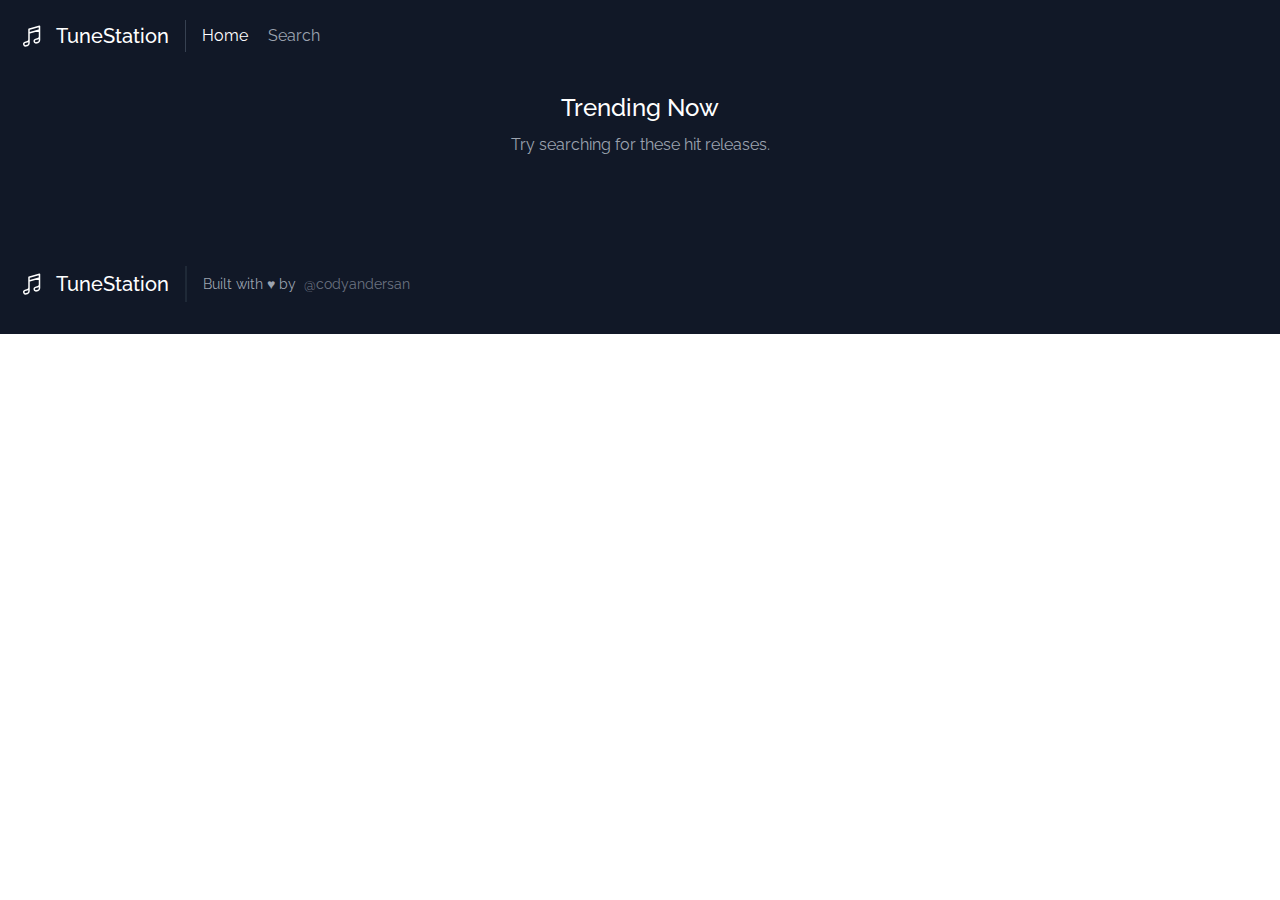
<file: index.html>
<!DOCTYPE html>
<html lang="en">

<head>
    <meta charset="UTF-8">
    <meta http-equiv="X-UA-Compatible" content="IE=edge">
    <meta name="viewport" content="width=device-width, initial-scale=1.0">
    <title>Home - TuneStation</title>
    <meta name="description"
        content="TuneStation is an online ad free music player and downloader for free. With TuneStation, you can listen and download over 80 million songs for FREE without any ads!" />

    <link rel="apple-touch-icon" sizes="180x180" href="/favicons/apple-touch-icon.png">
    <link rel="icon" type="image/png" sizes="32x32" href="/favicons/favicon-32x32.png">
    <link rel="icon" type="image/png" sizes="16x16" href="/favicons/favicon-16x16.png">
    <link rel="manifest" href="/favicons/site.webmanifest">
    <link rel="mask-icon" href="/favicons/safari-pinned-tab.svg" color="#5bbad5">
    <meta name="msapplication-TileColor" content="#da532c">
    <meta name="theme-color" content="#ffffff">


    <!-- <link href='https://fonts.googleapis.com/css?family=Quicksand' rel='stylesheet'> -->
    <link rel="preconnect" href="https://fonts.googleapis.com">
    <link rel="preconnect" href="https://fonts.gstatic.com" crossorigin>
    <link href="https://fonts.googleapis.com/css2?family=Raleway&display=swap" rel="stylesheet">
    <!-- <script src="https://cdn.tailwindcss.com"></script> -->
    <link rel="stylesheet" href="style.css">
</head>

<body style="font-family: 'Raleway', sans-serif;">

    <!-- Nav  -->
    <header class="text-gray-400 bg-gray-900 body-font">
        <div class="container mx-auto flex flex-wrap p-5 flex-col md:flex-row items-center">
            <a class="flex title-font font-medium items-center text-white mb-4 md:mb-0">

                <svg xmlns="http://www.w3.org/2000/svg" fill="none" viewBox="0 0 24 24" stroke-width="1.5"
                    stroke="currentColor" class="w-6 h-6">
                    <path stroke-linecap="round" stroke-linejoin="round"
                        d="M9 9l10.5-3m0 6.553v3.75a2.25 2.25 0 01-1.632 2.163l-1.32.377a1.803 1.803 0 11-.99-3.467l2.31-.66a2.25 2.25 0 001.632-2.163zm0 0V2.25L9 5.25v10.303m0 0v3.75a2.25 2.25 0 01-1.632 2.163l-1.32.377a1.803 1.803 0 01-.99-3.467l2.31-.66A2.25 2.25 0 009 15.553z" />
                </svg>

                <span class="ml-3 text-xl">TuneStation</span>
            </a>
            <nav
                class="md:mr-auto md:ml-4 md:py-1 md:pl-4 md:border-l md:border-gray-700	flex flex-wrap items-center text-base justify-center">
                <a class="mr-5 hover:text-gray-400 text-white cursor-pointer">Home</a>
                <a href="./search.html" class="mr-5 hover:text-white cursor-pointer">Search </a>
            </nav>

        </div>

        </div>
    </header>

    <!-- Home Page -->
    <section class="text-gray-400 bg-gray-900 body-font justify-center">
        <div class="container px-5 py-5 mx-auto mb-0 ">
            <div class="flex flex-col text-center w-full mb-10">
                <h1 class="text-2xl font-medium title-font mb-2 text-white">Trending Now</h1>
                <p class="lg:w-2/3 mx-auto leading-relaxed text-base">Try searching for these hit releases.
                </p>
            </div>
            <div class="flex flex-wrap m-2" id="albums_cards">

            </div>
            <div class="flex flex-wrap m-2" id="songs_cards">

            </div>
        </div>

    </section>



    <!-- Footer -->
    <footer class="text-gray-400 bg-gray-900 body-font">
        <div class="container px-5 py-8 mx-auto flex items-center sm:flex-row flex-col">
            <a class="flex title-font font-medium items-center text-white mb-4 md:mb-0">

                <svg xmlns="http://www.w3.org/2000/svg" fill="none" viewBox="0 0 24 24" stroke-width="1.5"
                    stroke="currentColor" class="w-6 h-6">
                    <path stroke-linecap="round" stroke-linejoin="round"
                        d="M9 9l10.5-3m0 6.553v3.75a2.25 2.25 0 01-1.632 2.163l-1.32.377a1.803 1.803 0 11-.99-3.467l2.31-.66a2.25 2.25 0 001.632-2.163zm0 0V2.25L9 5.25v10.303m0 0v3.75a2.25 2.25 0 01-1.632 2.163l-1.32.377a1.803 1.803 0 01-.99-3.467l2.31-.66A2.25 2.25 0 009 15.553z" />
                </svg>

                <span class="ml-3 text-xl">TuneStation</span>
            </a>
            <p class="text-sm text-gray-400 sm:ml-4 sm:pl-4 sm:border-l-2 sm:border-gray-800 sm:py-2 sm:mt-0 mt-4">
                Built
                with ♥ by
                <a href="https://github.com/codyandersan" class="text-gray-500 ml-1" target="_blank"
                    rel="noopener noreferrer">@codyandersan</a>
            </p>
        </div>
    </footer>


    <script src="script_homepage.js"></script>
</body>

</html>
</file>
<file: style.css>
*,:before,:after{box-sizing:border-box;border-width:0;border-style:solid;border-color:#e5e7eb}:before,:after{--tw-content: ""}html{line-height:1.5;-webkit-text-size-adjust:100%;-moz-tab-size:4;-o-tab-size:4;tab-size:4;font-family:ui-sans-serif,system-ui,-apple-system,BlinkMacSystemFont,Segoe UI,Roboto,Helvetica Neue,Arial,Noto Sans,sans-serif,"Apple Color Emoji","Segoe UI Emoji",Segoe UI Symbol,"Noto Color Emoji";font-feature-settings:normal}body{margin:0;line-height:inherit}hr{height:0;color:inherit;border-top-width:1px}abbr:where([title]){-webkit-text-decoration:underline dotted;text-decoration:underline dotted}h1,h2,h3,h4,h5,h6{font-size:inherit;font-weight:inherit}a{color:inherit;text-decoration:inherit}b,strong{font-weight:bolder}code,kbd,samp,pre{font-family:ui-monospace,SFMono-Regular,Menlo,Monaco,Consolas,Liberation Mono,Courier New,monospace;font-size:1em}small{font-size:80%}sub,sup{font-size:75%;line-height:0;position:relative;vertical-align:baseline}sub{bottom:-.25em}sup{top:-.5em}table{text-indent:0;border-color:inherit;border-collapse:collapse}button,input,optgroup,select,textarea{font-family:inherit;font-size:100%;font-weight:inherit;line-height:inherit;color:inherit;margin:0;padding:0}button,select{text-transform:none}button,[type=button],[type=reset],[type=submit]{-webkit-appearance:button;background-color:transparent;background-image:none}:-moz-focusring{outline:auto}:-moz-ui-invalid{box-shadow:none}progress{vertical-align:baseline}::-webkit-inner-spin-button,::-webkit-outer-spin-button{height:auto}[type=search]{-webkit-appearance:textfield;outline-offset:-2px}::-webkit-search-decoration{-webkit-appearance:none}::-webkit-file-upload-button{-webkit-appearance:button;font:inherit}summary{display:list-item}blockquote,dl,dd,h1,h2,h3,h4,h5,h6,hr,figure,p,pre{margin:0}fieldset{margin:0;padding:0}legend{padding:0}ol,ul,menu{list-style:none;margin:0;padding:0}textarea{resize:vertical}input::-moz-placeholder,textarea::-moz-placeholder{opacity:1;color:#9ca3af}input::placeholder,textarea::placeholder{opacity:1;color:#9ca3af}button,[role=button]{cursor:pointer}:disabled{cursor:default}img,svg,video,canvas,audio,iframe,embed,object{display:block;vertical-align:middle}img,video{max-width:100%;height:auto}[hidden]{display:none}*,:before,:after{--tw-border-spacing-x: 0;--tw-border-spacing-y: 0;--tw-translate-x: 0;--tw-translate-y: 0;--tw-rotate: 0;--tw-skew-x: 0;--tw-skew-y: 0;--tw-scale-x: 1;--tw-scale-y: 1;--tw-pan-x: ;--tw-pan-y: ;--tw-pinch-zoom: ;--tw-scroll-snap-strictness: proximity;--tw-ordinal: ;--tw-slashed-zero: ;--tw-numeric-figure: ;--tw-numeric-spacing: ;--tw-numeric-fraction: ;--tw-ring-inset: ;--tw-ring-offset-width: 0px;--tw-ring-offset-color: #fff;--tw-ring-color: rgb(59 130 246 / .5);--tw-ring-offset-shadow: 0 0 #0000;--tw-ring-shadow: 0 0 #0000;--tw-shadow: 0 0 #0000;--tw-shadow-colored: 0 0 #0000;--tw-blur: ;--tw-brightness: ;--tw-contrast: ;--tw-grayscale: ;--tw-hue-rotate: ;--tw-invert: ;--tw-saturate: ;--tw-sepia: ;--tw-drop-shadow: ;--tw-backdrop-blur: ;--tw-backdrop-brightness: ;--tw-backdrop-contrast: ;--tw-backdrop-grayscale: ;--tw-backdrop-hue-rotate: ;--tw-backdrop-invert: ;--tw-backdrop-opacity: ;--tw-backdrop-saturate: ;--tw-backdrop-sepia: }::backdrop{--tw-border-spacing-x: 0;--tw-border-spacing-y: 0;--tw-translate-x: 0;--tw-translate-y: 0;--tw-rotate: 0;--tw-skew-x: 0;--tw-skew-y: 0;--tw-scale-x: 1;--tw-scale-y: 1;--tw-pan-x: ;--tw-pan-y: ;--tw-pinch-zoom: ;--tw-scroll-snap-strictness: proximity;--tw-ordinal: ;--tw-slashed-zero: ;--tw-numeric-figure: ;--tw-numeric-spacing: ;--tw-numeric-fraction: ;--tw-ring-inset: ;--tw-ring-offset-width: 0px;--tw-ring-offset-color: #fff;--tw-ring-color: rgb(59 130 246 / .5);--tw-ring-offset-shadow: 0 0 #0000;--tw-ring-shadow: 0 0 #0000;--tw-shadow: 0 0 #0000;--tw-shadow-colored: 0 0 #0000;--tw-blur: ;--tw-brightness: ;--tw-contrast: ;--tw-grayscale: ;--tw-hue-rotate: ;--tw-invert: ;--tw-saturate: ;--tw-sepia: ;--tw-drop-shadow: ;--tw-backdrop-blur: ;--tw-backdrop-brightness: ;--tw-backdrop-contrast: ;--tw-backdrop-grayscale: ;--tw-backdrop-hue-rotate: ;--tw-backdrop-invert: ;--tw-backdrop-opacity: ;--tw-backdrop-saturate: ;--tw-backdrop-sepia: }.container{width:100%}@media (min-width: 640px){.container{max-width:640px}}@media (min-width: 768px){.container{max-width:768px}}@media (min-width: 1024px){.container{max-width:1024px}}@media (min-width: 1280px){.container{max-width:1280px}}@media (min-width: 1536px){.container{max-width:1536px}}.absolute{position:absolute}.relative{position:relative}.inset-0{top:0px;right:0px;bottom:0px;left:0px}.m-2{margin:.5rem}.-m-2{margin:-.5rem}.mx-auto{margin-left:auto;margin-right:auto}.mb-4{margin-bottom:1rem}.ml-3{margin-left:.75rem}.mr-5{margin-right:1.25rem}.mb-0{margin-bottom:0}.mb-10{margin-bottom:2.5rem}.mb-2{margin-bottom:.5rem}.mt-4{margin-top:1rem}.ml-1{margin-left:.25rem}.mr-4{margin-right:1rem}.mt-6{margin-top:1.5rem}.flex{display:flex}.inline-flex{display:inline-flex}.hidden{display:none}.h-1{height:.25rem}.h-full{height:100%}.h-3{height:.75rem}.h-4{height:1rem}.h-8{height:2rem}.h-5{height:1.25rem}.h-6{height:1.5rem}.h-56{height:14rem}.h-20{height:5rem}.h-24{height:6rem}.h-fit{height:-moz-fit-content;height:fit-content}.h-auto{height:auto}.min-h-screen{min-height:100vh}.w-1\/2{width:50%}.w-3{width:.75rem}.w-4{width:1rem}.w-8{width:2rem}.w-5{width:1.25rem}.w-6{width:1.5rem}.w-full{width:100%}.w-20{width:5rem}.w-16{width:4rem}.w-24{width:6rem}.w-fit{width:-moz-fit-content;width:fit-content}.max-w-xl{max-width:36rem}.flex-1{flex:1 1 0%}.flex-shrink-0{flex-shrink:0}.flex-grow{flex-grow:1}.cursor-default{cursor:default}.cursor-pointer{cursor:pointer}.flex-col{flex-direction:column}.flex-wrap{flex-wrap:wrap}.items-end{align-items:flex-end}.items-center{align-items:center}.justify-end{justify-content:flex-end}.justify-center{justify-content:center}.justify-between{justify-content:space-between}.space-x-3>:not([hidden])~:not([hidden]){--tw-space-x-reverse: 0;margin-right:calc(.75rem * var(--tw-space-x-reverse));margin-left:calc(.75rem * calc(1 - var(--tw-space-x-reverse)))}.space-y-4>:not([hidden])~:not([hidden]){--tw-space-y-reverse: 0;margin-top:calc(1rem * calc(1 - var(--tw-space-y-reverse)));margin-bottom:calc(1rem * var(--tw-space-y-reverse))}.divide-y>:not([hidden])~:not([hidden]){--tw-divide-y-reverse: 0;border-top-width:calc(1px * calc(1 - var(--tw-divide-y-reverse)));border-bottom-width:calc(1px * var(--tw-divide-y-reverse))}.overflow-hidden{overflow:hidden}.rounded-lg{border-radius:.5rem}.rounded-full{border-radius:9999px}.rounded{border-radius:.25rem}.border{border-width:1px}.border-0{border-width:0px}.border-t{border-top-width:1px}.border-gray-800{--tw-border-opacity: 1;border-color:rgb(31 41 55 / var(--tw-border-opacity))}.border-gray-700{--tw-border-opacity: 1;border-color:rgb(55 65 81 / var(--tw-border-opacity))}.bg-gray-900{--tw-bg-opacity: 1;background-color:rgb(17 24 39 / var(--tw-bg-opacity))}.bg-gray-100{--tw-bg-opacity: 1;background-color:rgb(243 244 246 / var(--tw-bg-opacity))}.bg-white{--tw-bg-opacity: 1;background-color:rgb(255 255 255 / var(--tw-bg-opacity))}.bg-gray-200{--tw-bg-opacity: 1;background-color:rgb(229 231 235 / var(--tw-bg-opacity))}.bg-green-500{--tw-bg-opacity: 1;background-color:rgb(34 197 94 / var(--tw-bg-opacity))}.bg-indigo-500{--tw-bg-opacity: 1;background-color:rgb(99 102 241 / var(--tw-bg-opacity))}.bg-gray-800{--tw-bg-opacity: 1;background-color:rgb(31 41 55 / var(--tw-bg-opacity))}.bg-opacity-40{--tw-bg-opacity: .4}.bg-gradient-to-b{background-image:linear-gradient(to bottom,var(--tw-gradient-stops))}.from-transparent{--tw-gradient-from: transparent;--tw-gradient-to: rgb(0 0 0 / 0);--tw-gradient-stops: var(--tw-gradient-from), var(--tw-gradient-to)}.to-gray-900{--tw-gradient-to: #111827}.object-cover{-o-object-fit:cover;object-fit:cover}.object-center{-o-object-position:center;object-position:center}.p-4{padding:1rem}.p-2{padding:.5rem}.p-3{padding:.75rem}.p-5{padding:1.25rem}.px-4{padding-left:1rem;padding-right:1rem}.py-2{padding-top:.5rem;padding-bottom:.5rem}.px-5{padding-left:1.25rem;padding-right:1.25rem}.py-5{padding-top:1.25rem;padding-bottom:1.25rem}.py-8{padding-top:2rem;padding-bottom:2rem}.py-0{padding-top:0;padding-bottom:0}.px-8{padding-left:2rem;padding-right:2rem}.py-1{padding-top:.25rem;padding-bottom:.25rem}.px-3{padding-left:.75rem;padding-right:.75rem}.py-16{padding-top:4rem;padding-bottom:4rem}.pl-0\.5{padding-left:.125rem}.pl-0{padding-left:0}.pr-4{padding-right:1rem}.pt-10{padding-top:2.5rem}.pt-2{padding-top:.5rem}.pr-8{padding-right:2rem}.pb-2{padding-bottom:.5rem}.text-center{text-align:center}.text-right{text-align:right}.text-xs{font-size:.75rem;line-height:1rem}.text-xl{font-size:1.25rem;line-height:1.75rem}.text-base{font-size:1rem;line-height:1.5rem}.text-2xl{font-size:1.5rem;line-height:2rem}.text-sm{font-size:.875rem;line-height:1.25rem}.text-lg{font-size:1.125rem;line-height:1.75rem}.font-bold{font-weight:700}.font-semibold{font-weight:600}.font-medium{font-weight:500}.capitalize{text-transform:capitalize}.leading-relaxed{line-height:1.625}.leading-7{line-height:1.75rem}.leading-8{line-height:2rem}.text-gray-400{--tw-text-opacity: 1;color:rgb(156 163 175 / var(--tw-text-opacity))}.text-white{--tw-text-opacity: 1;color:rgb(255 255 255 / var(--tw-text-opacity))}.text-gray-500{--tw-text-opacity: 1;color:rgb(107 114 128 / var(--tw-text-opacity))}.text-gray-600{--tw-text-opacity: 1;color:rgb(75 85 99 / var(--tw-text-opacity))}.text-gray-100{--tw-text-opacity: 1;color:rgb(243 244 246 / var(--tw-text-opacity))}.text-opacity-80{--tw-text-opacity: .8}.opacity-70{opacity:.7}.shadow-lg{--tw-shadow: 0 10px 15px -3px rgb(0 0 0 / .1), 0 4px 6px -4px rgb(0 0 0 / .1);--tw-shadow-colored: 0 10px 15px -3px var(--tw-shadow-color), 0 4px 6px -4px var(--tw-shadow-color);box-shadow:var(--tw-ring-offset-shadow, 0 0 #0000),var(--tw-ring-shadow, 0 0 #0000),var(--tw-shadow)}.shadow{--tw-shadow: 0 1px 3px 0 rgb(0 0 0 / .1), 0 1px 2px -1px rgb(0 0 0 / .1);--tw-shadow-colored: 0 1px 3px 0 var(--tw-shadow-color), 0 1px 2px -1px var(--tw-shadow-color);box-shadow:var(--tw-ring-offset-shadow, 0 0 #0000),var(--tw-ring-shadow, 0 0 #0000),var(--tw-shadow)}.outline-none{outline:2px solid transparent;outline-offset:2px}.ring-2{--tw-ring-offset-shadow: var(--tw-ring-inset) 0 0 0 var(--tw-ring-offset-width) var(--tw-ring-offset-color);--tw-ring-shadow: var(--tw-ring-inset) 0 0 0 calc(2px + var(--tw-ring-offset-width)) var(--tw-ring-color);box-shadow:var(--tw-ring-offset-shadow),var(--tw-ring-shadow),var(--tw-shadow, 0 0 #0000)}.ring-gray-100{--tw-ring-opacity: 1;--tw-ring-color: rgb(243 244 246 / var(--tw-ring-opacity))}.blur-lg{--tw-blur: blur(16px);filter:var(--tw-blur) var(--tw-brightness) var(--tw-contrast) var(--tw-grayscale) var(--tw-hue-rotate) var(--tw-invert) var(--tw-saturate) var(--tw-sepia) var(--tw-drop-shadow)}.transition-colors{transition-property:color,background-color,border-color,text-decoration-color,fill,stroke;transition-timing-function:cubic-bezier(.4,0,.2,1);transition-duration:.15s}.duration-200{transition-duration:.2s}.ease-in-out{transition-timing-function:cubic-bezier(.4,0,.2,1)}.hover\:cursor-pointer:hover{cursor:pointer}.hover\:border-green-500:hover{--tw-border-opacity: 1;border-color:rgb(34 197 94 / var(--tw-border-opacity))}.hover\:bg-gray-100:hover{--tw-bg-opacity: 1;background-color:rgb(243 244 246 / var(--tw-bg-opacity))}.hover\:bg-green-500:hover{--tw-bg-opacity: 1;background-color:rgb(34 197 94 / var(--tw-bg-opacity))}.hover\:bg-gray-900:hover{--tw-bg-opacity: 1;background-color:rgb(17 24 39 / var(--tw-bg-opacity))}.hover\:bg-green-600:hover{--tw-bg-opacity: 1;background-color:rgb(22 163 74 / var(--tw-bg-opacity))}.hover\:text-gray-400:hover{--tw-text-opacity: 1;color:rgb(156 163 175 / var(--tw-text-opacity))}.hover\:text-white:hover{--tw-text-opacity: 1;color:rgb(255 255 255 / var(--tw-text-opacity))}.hover\:ring-2:hover{--tw-ring-offset-shadow: var(--tw-ring-inset) 0 0 0 var(--tw-ring-offset-width) var(--tw-ring-offset-color);--tw-ring-shadow: var(--tw-ring-inset) 0 0 0 calc(2px + var(--tw-ring-offset-width)) var(--tw-ring-color);box-shadow:var(--tw-ring-offset-shadow),var(--tw-ring-shadow),var(--tw-shadow, 0 0 #0000)}.hover\:ring-green-900:hover{--tw-ring-opacity: 1;--tw-ring-color: rgb(20 83 45 / var(--tw-ring-opacity))}.focus\:border-green-500:focus{--tw-border-opacity: 1;border-color:rgb(34 197 94 / var(--tw-border-opacity))}.focus\:bg-gray-900:focus{--tw-bg-opacity: 1;background-color:rgb(17 24 39 / var(--tw-bg-opacity))}.focus\:outline-none:focus{outline:2px solid transparent;outline-offset:2px}.focus\:ring-2:focus{--tw-ring-offset-shadow: var(--tw-ring-inset) 0 0 0 var(--tw-ring-offset-width) var(--tw-ring-offset-color);--tw-ring-shadow: var(--tw-ring-inset) 0 0 0 calc(2px + var(--tw-ring-offset-width)) var(--tw-ring-color);box-shadow:var(--tw-ring-offset-shadow),var(--tw-ring-shadow),var(--tw-shadow, 0 0 #0000)}.focus\:ring-green-900:focus{--tw-ring-opacity: 1;--tw-ring-color: rgb(20 83 45 / var(--tw-ring-opacity))}.group:hover .group-hover\:text-white{--tw-text-opacity: 1;color:rgb(255 255 255 / var(--tw-text-opacity))}.group:hover .group-hover\:text-green-600{--tw-text-opacity: 1;color:rgb(22 163 74 / var(--tw-text-opacity))}@media (min-width: 640px){.sm\:ml-4{margin-left:1rem}.sm\:mt-0{margin-top:0}.sm\:mb-0{margin-bottom:0}.sm\:flex-row{flex-direction:row}.sm\:space-x-4>:not([hidden])~:not([hidden]){--tw-space-x-reverse: 0;margin-right:calc(1rem * var(--tw-space-x-reverse));margin-left:calc(1rem * calc(1 - var(--tw-space-x-reverse)))}.sm\:space-y-0>:not([hidden])~:not([hidden]){--tw-space-y-reverse: 0;margin-top:calc(0px * calc(1 - var(--tw-space-y-reverse)));margin-bottom:calc(0px * var(--tw-space-y-reverse))}.sm\:border-l-2{border-left-width:2px}.sm\:border-gray-800{--tw-border-opacity: 1;border-color:rgb(31 41 55 / var(--tw-border-opacity))}.sm\:py-2{padding-top:.5rem;padding-bottom:.5rem}.sm\:px-0{padding-left:0;padding-right:0}.sm\:pl-4{padding-left:1rem}.sm\:text-base{font-size:1rem;line-height:1.5rem}.sm\:text-3xl{font-size:1.875rem;line-height:2.25rem}}@media (min-width: 768px){.md\:mb-0{margin-bottom:0}.md\:mr-auto{margin-right:auto}.md\:ml-4{margin-left:1rem}.md\:w-1\/2{width:50%}.md\:flex-row{flex-direction:row}.md\:border-l{border-left-width:1px}.md\:border-gray-700{--tw-border-opacity: 1;border-color:rgb(55 65 81 / var(--tw-border-opacity))}.md\:py-1{padding-top:.25rem;padding-bottom:.25rem}.md\:pl-4{padding-left:1rem}}@media (min-width: 1024px){.lg\:w-2\/3{width:66.666667%}.lg\:w-1\/4{width:25%}.lg\:w-1\/3{width:33.333333%}.lg\:w-3\/4{width:75%}.lg\:w-4\/12{width:33.333333%}}@media (min-width: 1280px){.xl\:w-2\/4{width:50%}}
</file>
